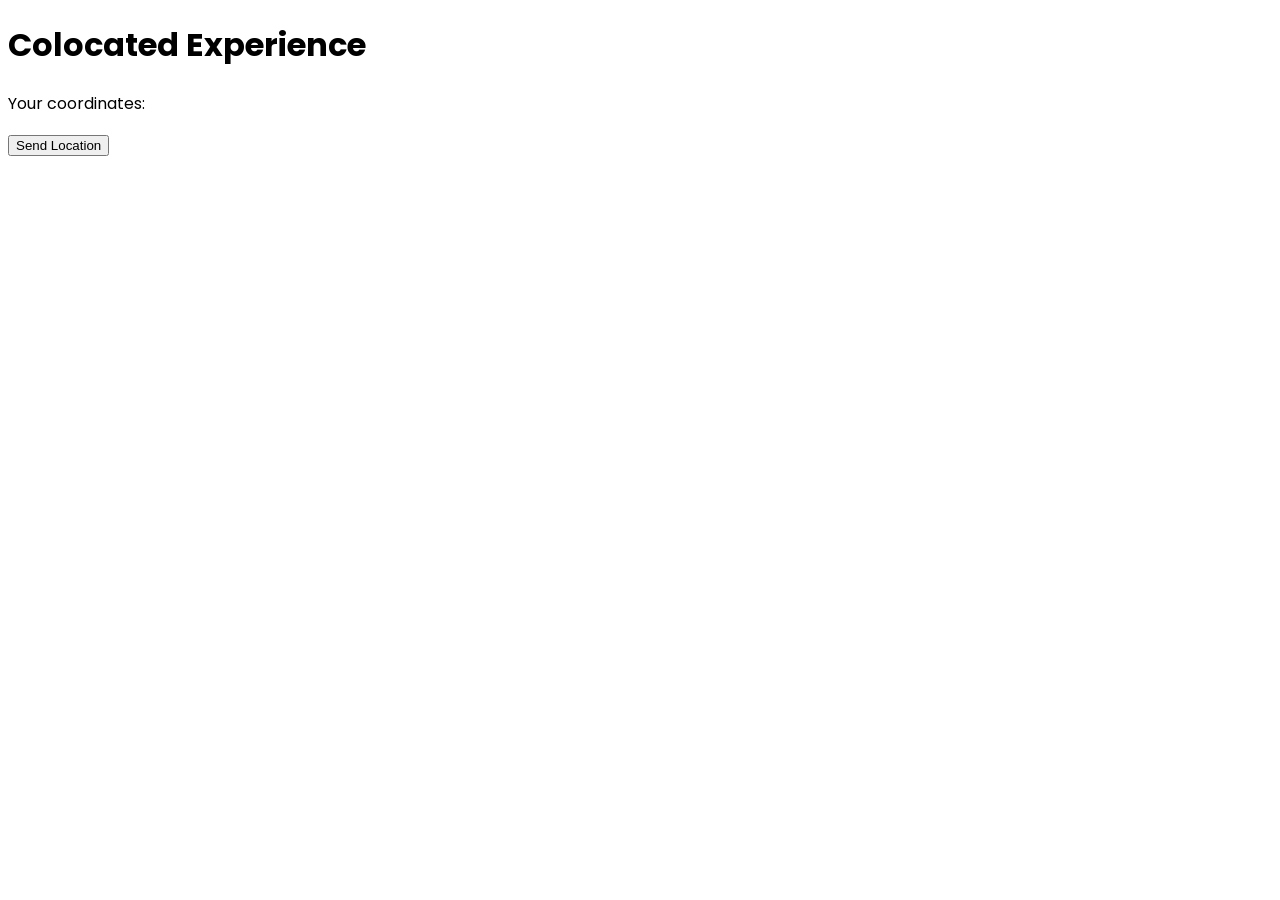
<file: colocatedExperience/index.html>
<!DOCTYPE html>
<html lang="en">
  <head>
    <meta charset="UTF-8" />
    <meta http-equiv="X-UA-Compatible" content="IE=edge" />
    <meta name="viewport" content="width=device-width, initial-scale=1.0" />
    <link rel="preconnect" href="https://fonts.googleapis.com">
    <link rel="preconnect" href="https://fonts.gstatic.com" crossorigin>
    <link href="https://fonts.googleapis.com/css2?family=Poppins:ital,wght@0,100;0,200;0,300;0,400;0,500;0,600;0,700;0,800;0,900;1,100;1,200;1,300;1,400;1,500;1,600;1,700;1,800;1,900&display=swap" rel="stylesheet">
    <link rel="stylesheet" href="css/main.css">
    <title>Colocated Experience</title>
  <script src="js/location.js" defer></script>
  </head>
  <body>
    <h1>Colocated Experience</h1>
    <p>Your coordinates:</p>
    <span data-location></span>
    <div id="map"></div>

    <button onclick="logLocation()">Send Location</button>
  </body>
</html>
</file>
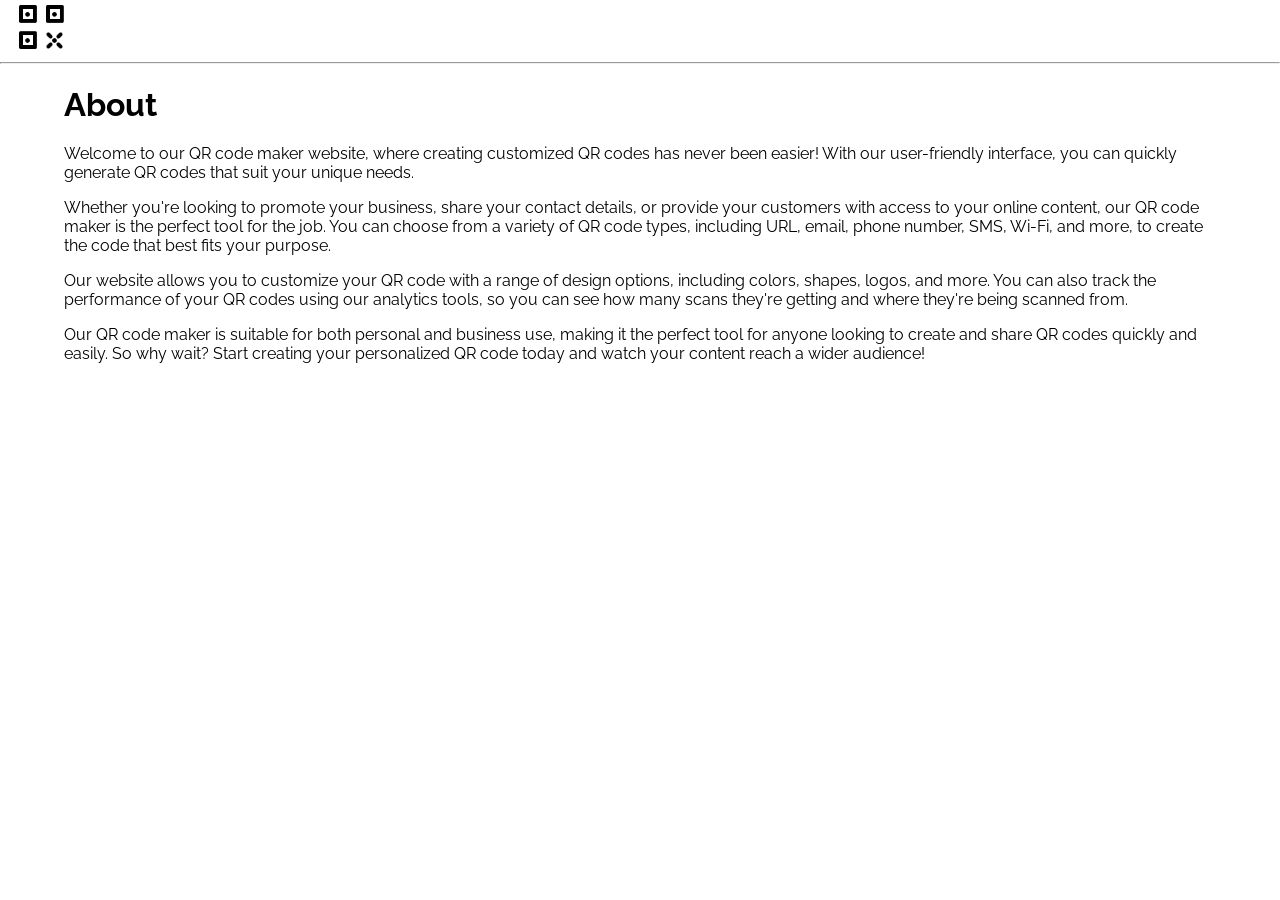
<file: qr/about.html>
<html lang="en">
<head>
    <title>QR Code Creator</title>
    <link rel="icon" type="image/x-icon" href="assets/qr-icon.png">
    <link rel="stylesheet" type="text/css" href="css/index.css">
    <meta charset="utf-8" />
    <link href="https://fonts.googleapis.com/css?family=Raleway" rel="stylesheet">
    <meta name="viewport" content="width=device-width, initial-scale=1">
    <meta name="description" content="About page of AR discovery hub.">
    <!-- <script type="text/javascript" src="js/qr.js" defer></script> -->
    <script type="text/javascript" src="js/main.js" defer></script>

</head>
<body>
    <nav>
        <ul class="topnav" id="top">
            <li> 
                <a href="index.html" class="iconVert"> 
                    <img src="assets/qr-icon.png" class="icon" alt="QR code icon"> 
                </a>
            </li>
            <li> 
                <a href="index.html" class="iconVert"> 
                    <p class="titlenav">AR Discovery Hub</p>
                </a>
            </li>
           
            <li class="right">
                <a href="about.html">About</a>
            </li>
            <li class="right">
                <a href="database.html">AR Finder</a>
            </li>
            <li class="right">
                <a href="qr.html">AR Link Generator</a>
            </li>
        </ul>
      </nav>
            <hr>
<div class="contentpage">
    <h1>About</h1>
            <p>Welcome to our QR code maker website, where creating customized QR codes has never been easier! With our user-friendly interface, you can quickly generate QR codes that suit your unique needs.
            </p>
 
<p>Whether you're looking to promote your business, share your contact details, or provide your customers with access to your online content, our QR code maker is the perfect tool for the job. You can choose from a variety of QR code types, including URL, email, phone number, SMS, Wi-Fi, and more, to create the code that best fits your purpose.
</p>
<p>
    Our website allows you to customize your QR code with a range of design options, including colors, shapes, logos, and more. You can also track the performance of your QR codes using our analytics tools, so you can see how many scans they're getting and where they're being scanned from.
</p>
<p>
    Our QR code maker is suitable for both personal and business use, making it the perfect tool for anyone looking to create and share QR codes quickly and easily. So why wait? Start creating your personalized QR code today and watch your content reach a wider audience!

</p>
</div>
</body>
</html>
</file>
<file: colocatedExperience/css/main.css>
body {
    font-family: 'Poppins', sans-serif;
}
</file>
<file: qr/css/index.css>
html, body {
  margin: 0vw;
    /* padding: auto; */
    font-family: 'Raleway', sans-serif;
  }
 
  .form{
    display:flexbox;
    justify-content: flex-start;
    /* padding: 1em; */
  }

  .contentQr{ 
   z-index: 9;
   margin: 5px;
   padding-left: 20px;
  }
  .button {
    border: none;
    color: #ffffff;
    padding: 15px 32px;
    text-align: center;
    text-decoration: none;
    display: inline-block;
    font-size: 16px;
    margin: 4px 2px;
    cursor: pointer;
    background-color:#115994;
    border-radius: .5em;
  }

  .textbox{
    width: 40%;
    /* height: 150px; */
    padding: 12px 20px;
    box-sizing: border-box;
    border: 2px solid #ccc;
    border-radius: 4px;
    background-color: #f8f8f8;
    font-size: 16px;
    resize: none;
  }

  .customizationbar{
    margin: 5em;
    /* padding: 30em; */
  }

  .result {
    width: 5em;
    height: 5em;
    border-radius: 30%;
    box-shadow: 0 2px 6px #000;
    background: #95C066;
    display: inline-block;
    vertical-align: middle;
    margin-left: 2em;
  }
  
  .output {
    margin-bottom: 5em;
    padding: 1em;
    color: #fff;
    border-bottom: 2px dashed #42595E;
    text-align: center;
    text-transform: uppercase;
    font-size: .8em;
    text-shadow: 0 -1px 0 #2B3E42;
    color: #475D62;
  }

  .colorbox{
    border: 2px solid #ccc;
    border-radius: 4px;
    padding: 1em;
  }

  /*                collapse                 */
  .collapsible {
    background-color: #777;
    color: white;
    cursor: pointer;
    padding: 18px;
    width: 100%;
    border: none;
    text-align: left;
    outline: none;
    font-size: 15px;
  }
  
  .active, .collapsible:hover {
    background-color: #555;
  }
  
  .customcontent {
    padding: 0 18px;
    display: none;
    overflow: hidden;
    background-color: #f1f1f1;
  }
  /*      -------------------                                  */
  .searchbar{
    margin-top: 1.5rem;
    padding-bottom: 8rem;
    background-image: url("../assets/heroimage-map.png");
    background-repeat: no-repeat;
    background-size: 100%;
    /* background-attachment: fixed; */
    background-position: center;
    width:100%;
    height:20%;
  }
  .search-wrapper{
    display: flex;
    flex-direction: column;
    gap: .25rem;
    padding:2rem 0rem;
  }
  .backgroundCardSearch{
    border-bottom: 1px solid white;
    border-radius: 1rem;
    box-shadow: 0 6px 20px 0 rgba(0, 0, 0, 0.19);
    background-color: white;
    margin: 0rem 15rem;
    padding: 4rem 3rem;
    display: flex;
    flex-direction: column;
    gap: .25rem;
    
}
.searchLabel{
  text-align: center;
  /* padding: 0rem 10rem; */
  font-size: 2rem;
  padding-bottom: 0.7rem;
}
.searchfield{
  /* box-shadow: 0 6px 20px 0 rgba(0, 0, 0, 0.19); */
  /* margin: 0rem 5rem; */
  /* padding: 0rem 2rem; */
  border: 1px solid rgba(0, 0, 0, 0);
  width:100%;
  /* font-size:16px; */
  /* box-shadow: 0 4px 8px 0 rgba(0, 0, 0, 0.2), 0 6px 20px 0 rgba(0, 0, 0, 0.19); */
  /* box-shadow: 0 4px 8px 0 rgba(0, 0, 0, 0.2); */
}

.searchbarContainer{
  gap:0rem;
  /* margin: 0rem 12rem; */
  display: flex;
  border: 1px solid rgb(0, 0, 0);
  box-shadow: 0 6px 20px 0 rgba(0, 0, 0, 0.19);
  /* padding: 0rem 2rem; */
  justify-content: space-between
}

.buttonSearch{
  border: 1px solid rgba(0, 0, 0, 0);
  background-color: white;
  padding:0rem;
}
  input{
    font-size: 1rem;
  }
  .users-cards{
    display: grid;
    grid-template-columns: repeat(auto-fill, minmax(150px, 1fr));
    gap: .25rem;
    margin-top: 1rem;
  }

  .card{
    border-bottom: 1px solid black;
    /* background-color:white; */
    /* padding: 0.5 rem; */
  }

  .card > .header{
    margin-bottom: .25rem;
    /* color:black; */
  }

  .card > .body {
    font-size: .8rem;
    /* color: black; */
  }

  .hide{
    display:none;
  }

  .homecontent{
    margin: 2em;
  }

  .homeintro{
    display: flex;
    justify-content: flex-start;
    gap:4em;
  }

  .introtext{
    margin: 1rem;
  }

  .introimg{
    display: block;
    margin-left: auto;
    margin-right: auto;
    width: 3rem;
    margin-bottom: 1rem;
  }  

  .homeText{
    margin:1em;
  }
  a{
    text-decoration: none;
    /* color:black; */
  }

  footer{
    background-color:#115994;
    margin-top:10px;
    padding: 1em;
    padding-left: 5em;
    padding-right: 10em; 
    display: flex;
    justify-content: space-between;
  }

  .footerLink{
    text-decoration: none;
    list-style-type: none;
    margin:0.5rem;
    font-size: 1rem;
  }

  .slider.round {
    border-radius: 34px;
  }
  
  .slider.round:before {
    border-radius: 50%;
  }

  .switch {
    position: relative;
    display: inline-block;
    width: 60px;
    height: 34px;
  }
  
  .switch input { 
    opacity: 0;
    width: 0;
    height: 0;
  }
  
  .slider {
    position: absolute;
    cursor: pointer;
    top: 0;
    left: 0;
    right: 0;
    bottom: 0;
    background-color: #ccc;
    -webkit-transition: .4s;
    transition: .4s;
  }
  
  .slider:before {
    position: absolute;
    content: "";
    height: 26px;
    width: 26px;
    left: 4px;
    bottom: 4px;
    background-color: white;
    -webkit-transition: .4s;
    transition: .4s;
  }
  
  input:checked + .slider {
    background-color: #115994;
  }
  
  input:focus + .slider {
    box-shadow: 0 0 1px #115994;
  }
  
  input:checked + .slider:before {
    -webkit-transform: translateX(26px);
    -ms-transform: translateX(26px);
    transform: translateX(26px);
  }
/* -------------slider code--------------------- */
  .slidecontainer {
    width: 100%;
  }
  
  .slider {
    /* -webkit-appearance: none; */
    width: 100%;
    height: 25px;
    background: #d3d3d3;
    outline: none;
    opacity: 0.7;
    -webkit-transition: .2s;
    transition: opacity .2s;
  }
  
  .slider:hover {
    opacity: 1;
  }
  
  .slider::-webkit-slider-thumb {
    -webkit-appearance: none;
    appearance: none;
    width: 25px;
    height: 25px;
    background: #04AA6D;
    cursor: pointer;
  }
  
  .slider::-moz-range-thumb {
    width: 25px;
    height: 25px;
    background: #04AA6D;
    cursor: pointer;}

    .grid-card-container {
      display:flex;
      justify-content: space-between;
      padding: 10px;
      color:black;
    }
    .headerPage{
      margin-bottom: 0px;
      margin-top: 2rem;

    }

    .h3Space{
      margin-top: .5rem;
      margin-bottom: .5rem;
    }
    /* nav{ */
      
      /* margin-top: 2em; */
      /* background-color: #F4BAA8;
      padding: 1em; */
      /* flex-wrap: wrap;
      display: flex;
      flex:50%;
      justify-content: space-between; */
      
    /* } */
    /* .icon{
      width:50px;
      height:50px;
      margin-right: 10px;
    } */

    .iconVert{
      display:flex !important;
      align-items: center;
      margin: 0.1rem 0rem;
    }
    .iconVert img{
      width:50px;
      height:50px;
      margin-right: 10px;
    }
      .titlenav{
        /* font-size: 14px; */
        font-weight: bold;
        /* margin-top:8%; */
        /* margin-bottom:0%; */
        padding:0;
        border:0%;

      }
    ul.topnav {
      list-style-type: none;
      margin: 0;
      padding: 0;
      overflow: hidden;
      /* background-color: #333; */
    }
    
    ul.topnav li {float: left;}
    
    ul.topnav li a {
      display: block;
      /* color: black; */
      color: white;
      text-align: center;
      padding: 0px 16px;
      text-decoration: none;
    }
    
    /* ul.topnav li a:hover:not(.active) {background-color: #111;}
    
    ul.topnav li a.active {background-color: #04AA6D;} */
    
    ul.topnav li.right {
      float: right;
      /* padding-top:20px; */
    }
    .scannercontainer{
      /* color: white; */
      border: 1em solid #2D2E43;
      background-color: #2D2E43;
      border-radius: .5em;
      align-items: center;
      padding-bottom: 4rem;
      margin:3% 20%;
      /* height: 90%; */
    }
    .scannercontainer > a{
      color: white;
      font-size: 18px;
      text-align: center;
    }
    .heroscreenshot{
      display: block;
      margin: 0 auto;
      width: 30%;
      padding:0.5rem;
      /* aspect-ratio:  9 / 16; */
    }

    .box {
    width: 310px;
    height: 310px;
    background-image: url("qr-pic-gray.png");
    background-repeat: no-repeat;
    background-position: center;
    border: 2em solid #115994;
    border-radius: 1em;
      display:block;
      margin: 0 auto;
    }
      .container {
      /* display:block; */
      /* position: absolute; */
      margin: 30px;
    }

    .detailcontainer{
      display:block;
      position: absolute;
      margin: 30px;
    }
    @media screen and (max-width: 635px) {
      ul.topnav li.right, 
      ul.topnav li {float: none;padding-top:1%}
      .container{
        width: 200px;
        height: 200px;
      }
      .textbox{
        width: 90%;
      }
      .icon{
        vertical-align: middle;
        width: 60px;
        height: 60px;
      }
   
      .button {
        border: none;
        /* padding: 10pxs 22px; */
        text-align: center;
        text-decoration: none;
        display: inline-block;
        font-size: 16px;
        margin: 4px 2px;
        cursor: pointer;
        background-color: #115994;
        border-radius: .5em;
      }
      .detailimg{
        height:300px;
      }

    }
    /* --------------------------------------------- */

       @media screen and (max-width:479px){
      .grid-card-container {
                flex-wrap: wrap;
                flex-direction: column;
      }
      .icon{
        /* vertical-align: middle; */
        width: 60px;
        height: 60px;
      }

    }
    
    


    @media screen and (max-width:700px){
      .heroscreenshot{
        display: block;
        margin-left: auto;
        margin-right: auto;
        width: 80%;
        /* aspect-ratio:  9 / 16; */
      }
      .gridScanner{
      gap:1rem;
      /* margin: 100px; */
      }

      .h3Space{
        margin-top: 0rem;
        margin-bottom: 0rem;
      }
      .herotitle{
        font-size:50px !important;
        /* padding-bottom:2% !important; */

      }
      .herosub{
        font-size: 20px !important;
        margin-bottom: 0.5rem !important;
        
        padding-top: 0% !important;
    

      }
      .herocalltoaction{
        padding-top: 0% !important;
        margin-top: 0rem;
      }

      .searchLabel{
        text-align: center;
        /* padding: 0rem 10rem; */
        font-size: 1.4rem;
        padding-bottom: 1rem;
      }
      /* .searchbarContainer{
        gap:0rem;
        margin: 0rem 0rem;
      } */
  

      .backgroundCardSearch{
        border-bottom: 1px solid white;
        border-radius: 1rem;
        box-shadow: 0 6px 20px 0 rgba(0, 0, 0, 0.19);
        background-color: white;
        margin: 0rem 3rem;
        padding: 3rem 3rem;
        display: flex;
        flex-direction: column;
        gap: .25rem;
        
    }
    }
    
    @media screen and (max-width:600px){
      .grid-page-container {
        flex-wrap: wrap;
        gap: 0rem;
      }
    }

    @media screen and (min-width:1000px){
      .grid-page-container{
        gap: 0rem 2rem;
      }
    }
    @media screen and (min-width:479px){
      .grid-card-container {
                /* flex-wrap: wrap; */
                column-gap: 50px;
      }
      .grid-page-container{
        flex-wrap:nowrap;
        gap: 0rem 5rem;
        /* flex-wrap:wrap; */
      }
    }
    /*          */
    .Cardcontainer {
			display: flex;
			flex-wrap: wrap;
			justify-content: center;
			align-items: center;
			padding: 2rem;
      width: 100%;
		}

		.grid-item-image {
			flex: 1; /* takes up 2/5 of the available space */
			width: 400px;
			/* height: 200px; */
      	margin: 0.1rem;
			display: flex;
			justify-content: center;
			align-items: center;
		}

		.grid-item-text {
			flex: 3; /* takes up 1/5 of the available space */
			width: 200px;
			/* height: 200px; */
      	margin: 0.1rem;
			display: flex;
      /* padding: 0rem 5rem; */
		}

		.grid-item-map {
			flex: 1; /* takes up 2/5 of the available space */
			width: 400px;
			/* height: 200px; */
      margin: 0rem 0.1rem;
			display: flex;
      justify-content: center;
      align-items: center;
      flex-wrap: wrap;
		}

    .hidden {
			display: none;
		}
		
		@media screen and (max-width: 768px) {
			.Cardcontainer {
				flex-direction: column;
			}
			
			.grid-item-image {
				margin-bottom: 2rem;
        width: 100%;
			}
      	.grid-item-text {
				margin-bottom: 2rem;
        width: 100%;
			}
      	.grid-item-map {
				margin-bottom: 2rem;
        width: 100%;
			}
		}
    /*           */
    .grid-page-container-text{
      flex-wrap:wrap;
    }
    .grid-page-container {
      display: flex;
      /* justify-content: space-around; */
      padding: 10px;
    }


    .urltn{
      height: 200px;
      width: 200px;
      /* width: 20vw; height: 20vw;  */
      object-fit: cover;
      border-radius: 0.2rem;
      display: block;
      margin-left: auto;
      margin-right: auto;
      box-shadow: 0 4px 8px 0 rgba(0, 0, 0, 0.2), 0 6px 20px 0 rgba(0, 0, 0, 0.19);

    }
    .headertext{
      font-size:1.2rem;
      /* border: 2px solid rgba(125, 1, 1, 0) !important; */
    }
    .headertext2{
      font-size:1.2rem;
      margin-top:0.8rem;
    }
    a.headertext2{
      border: 2px solid white !important;
      border-radius: .5rem !important;
      padding: 0rem 2rem !important;
    }
    .icontext{
      font-size: 1.7rem; 
    }

    .herotitle{
      font-size:70px;
      margin: 0;
      /* padding-bottom:5%; */
    }
    .herosub{
      font-size: 22px;
      margin-top: 0rem;
      margin-bottom: 0.5rem;
    }


    .herocalltoaction{
      padding-top:0%;
      text-align: center;
    }
    .herobtndes{
      font-size:20px;
      margin-left: 1rem;
      margin-right: 1rem;
    }
 
    h3{
      color:#115994;
      font-weight: bold;
      /* font-size: 5%; */
    }

    .cardButton{
      text-align: left;
      font-family: 'Raleway', sans-serif;
      font-size: 16px;
      color:black;
      padding:0px;
      margin:auto;
      background-color: rgba(0,0,0,0);
      border: none;
      cursor: pointer;
    }

    .detailimg{
      /* height: 640px;*/
      width: 100%; 
      /* height: auto; */
      aspect-ratio:  9 / 16;
      /* width: 20vw; height: 20vw;  */
    /* margin: 0px 50vw; */
      /* align-items: center; */
      object-fit: cover;
      border-radius: 0.2rem;
      display: block;
      margin-left: auto;
      margin-right: auto;
      box-shadow: 0 4px 8px 0 rgba(0, 0, 0, 0.2), 0 6px 20px 0 rgba(0, 0, 0, 0.19);

    }
    .caption{
      padding-left:10%;

 
    }

    h5{
      /* color:#2196F3; */
      font-size: 14px;
      padding:auto;
      margin:0%;
    }

       /* .grid-page-container::after{
        content: "";
        clear: both;
        display: table;
      } */

      .title{
        padding:0px;
        margin-bottom: 0px;
      }

      .jumpup{
        text-align: center;
        margin:30px;
        padding:2rem;
        /* background-color: #2196F3; */
        /* border: 3px solid rgba(200,200,200,0); */
        /* border-radius: 0.6em; */
      }

      .topup{
        color:white;
        /* margin:20px 600px; */
        padding:2rem 3rem;
        background-color: #115994;
        border: 3px solid rgba(200,200,200,0);
        border-radius: 0.6em;
      }

      .topup:hover{
         text-decoration: underline;
      }

      .xr-details{
        margin-bottom: 70px;
      
      }

      /* .xr-detail-page{
        padding: 0% 5%;
      } */

      .contentpage{
        padding: 0% 5%;
        /* margin:1vw; */
      }
      .contentpage2{
        padding: 0% 15%;
        /* margin:1vw; */
      }
      .imgcenter{
        display: block;
      margin-left: auto;
      margin-right: auto;
      width:40vw;
      }

      .resultUrl{
        padding-top: 5%;
      }

      .buttonfilter{
        color:white;
        font-size: 20px;;
        /* margin-top:15px; */
        padding:0.7rem 2rem;
        background-color: #115994;
        border: 3px solid rgba(200,200,200,0);
        border-radius: 0.6em;
      }
      .container-btn{
        position: relative;
        width: 100%;
        display: flex;
        justify-content: flex-start;
        margin: 0.5rem 0rem;
      }
      .buttonfilter:hover{
         text-decoration: underline;
      }
      /* .filterbuttons{
         padding-bottom: 2rem;
      } */

      .content{
        padding-right: 0%;
      }

      .requirementcontainer{
        color:#115994;
        margin:10px 0px;
        padding:0.7rem 2rem;
        /* background-color: #2196F3; */
        border: 3px solid #115994;
        border-radius: 0.6em;
      }
      .descr{
        /* font-size: 12px; */
        color:#777;
      }

      .detailpage{
        display: flex;
        justify-content: flex-start;
        flex-wrap: wrap;
        gap:0rem 1rem;
      }

      .subheader{
        margin-bottom: 0.2 rem;
      }

      #fullText{
        display:none;
      }
      #more{
        color:darkblue;
        text-decoration-line: underline;
      }
      .exptitle{
        margin-bottom: 0rem;
        margin-top: 0rem;
      }
      .exptitle:hover{
        text-decoration-line: underline;
      }

      /* .exptitle:active{
        background-color: ;
      } */

      .cardlink{
        color:black;
      }

      .titleicon{
        font-size: 30px;
        padding-right: 0.2rem;
      }
      .herobtnhead{
        font-size: 20px;
        margin:4px 0px
      }
      .herobuttons{
        color: #ffffff;
        padding: 10px 32px;
        text-align: center;
        text-decoration: none;
        display: inline-block;
        font-size: 24px;
        /* margin: 4px 2px; */
        cursor: pointer;
        background-color:#115994;
        border-radius: .2em;
        border: 1px white;
      }
    
      .herogridcontent{
        text-align: center;
      }

      .herocontent{
        background-image:url("../assets/screenshot.jpg");
        background-color: black;
        background-repeat: no-repeat;
        background-size: cover;
        /* background-attachment: fixed; */
        /* background-position: center; */
        width:100%;
        background-position: 50% 50%;
        /* background-size: 10%; */
        /* height:50%; */
        height:90%;
      }
      .herotext{
        position: relative;
        padding: 0% 10%;
        color: white;
        top: 20%;
        left: 50%;
        transform: translate(-50%, -50%);
      }

      .heroscreenshot{
        display: block;
        margin-left: auto;
        margin-right: auto;
        width: 70%;
        /* aspect-ratio:  9 / 16; */
      }
      .herocontainer{
        color:#115994;
        margin:10px 0px;
        padding:0.7rem 2rem;
        /* background-color: #2196F3; */
        border: 3px solid #115994;
        border-radius: 0.6em;
      }

      .glide__bullet {
        display: inline-block;
        width: 10px;
        height: 10px;
        border-radius: 50%;
        background-color: #ffffff;
        margin-right: 5px;
      }
      
      .glide__bullet--active {
        background-color: #115994;
      }
      
      .glide__slide img {
        /* max-width: 100%; */
        max-height: 500px;
      }

      .herocolumns{
        display: flex;
        /* flex-wrap: wrap; */
        justify-content: center;
        padding: 0% 0%;
        margin-top: 1%;
      } 

      @media screen and (min-width: 1100px) {
        .herocolumns {   
          gap:1rem;
        }
      }
      @media screen and (max-width: 1100px) {
        .herocolumns {   
          gap:1rem;
        }
      }
      @media screen and (max-width: 700px) {
        .herocolumns {   
          flex-direction: column;
          gap:0rem;
        }
        .herocontent{
          height:90%;
        }
        .contentpage{
          padding: 0% 1%;
        }
        .contentpage2{
          padding: 0% 1%;
        }
      }

      @media screen and (max-width: 400px) {
        .herocontent{
          height:90%;
        }
      }
      .tryBtnContainer{
        display: block;
        margin: 0;

      }

      .gridScanner{
        display: grid;
        grid-template-columns: 1fr 1fr;
      }
      .spacearoundbtn{
        margin-top: 5%;
        padding: 1rem 4rem;
      }

      /* .backgroundDesign{
        background: linear-gradient(to bottom right, #90909d, #ffffff);
       height:90%;
       padding: 90px;
      } */
  
      .qrcontainer{
            align-items: center;
      }
/* 
      .resultHeader{
        border: 3px solid #115994;
        border-radius: 0.2em;
        padding: 0.5rem;
      } */
    
      .hrSpace{
        margin:0rem 0rem 1.5rem;
        /* padding: 0.5rem; */
      }

      .moreSpace{
        text-align: left;
        padding-left: 3rem;
      }


      /* Menu Icon */
.hamb{
  cursor: pointer;
  float: right;
  padding: 40px 20px;
}/* Style label tag */

.hamb-line {
  background: var(--white);
  display: block;
  height: 2px;
  position: relative;
  width: 24px;

} /* Style span tag */

.hamb-line::before,
.hamb-line::after{
  background: var(--white);
  content: '';
  display: block;
  height: 100%;
  position: absolute;
  transition: all .2s ease-out;
  width: 100%;
}
.hamb-line::before{
  top: 5px;
}
.hamb-line::after{
  top: -5px;
}

.side-menu {
  display: none;
} /* Hide checkbox */


/*  */


/* The Modal (background) */
.modal {
  display: none; /* Hidden by default */
  position: fixed; /* Stay in place */
  z-index: 1; /* Sit on top */
  padding-top: 100px; /* Location of the box */
  left: 0;
  top: 0;
  width: 100%; /* Full width */
  height: 100%; /* Full height */
  overflow: auto; /* Enable scroll if needed */
  background-color: rgb(0,0,0); /* Fallback color */
  background-color: rgba(0,0,0,0.4); /* Black w/ opacity */
}

/* Modal Content */
.modal-content {
  background-color: #fefefe;
  margin: auto;
  padding: 20px;
  border: 1px solid #888;
  width: 80%;
}

/* The Close Button */
.close {
  color: #aaaaaa;
  float: right;
  font-size: 28px;
  font-weight: bold;
}

.close:hover,
.close:focus {
  color: #000;
  text-decoration: none;
  cursor: pointer;
}

.headerdet{
  display: flex;
}

.tndet{
    height: 150px;
    width: 150px;
    margin-top: 2rem;
    margin:1rem;
    /* width: 20vw; height: 20vw;  */
    object-fit: cover;
    /* object-fit: none; */
    /* object-position: 100% 0; */
    border-radius: 0.2rem;
    display: block;
    box-shadow: 0 4px 8px 0 rgba(0, 0, 0, 0.2), 0 6px 20px 0 rgba(0, 0, 0, 0.19);
}

.headerText{
  display: flex;
  flex-direction: column;
  /* padding: 0rem 1rem; */
  /* width: 10rem; */
}
.hintAR{
  text-align: center;
  font-size: 14px;
  margin: 0px;
  padding-bottom: 0.5rem;
}

.questionAR{
  padding:0rem 0.2rem;
  margin-top: 0rem;
}

.herocontent2{
  /* background-image:    linear-gradient(to bottom, rgba(3, 4, 11, 0.533), rgba(40, 8, 32, 0.9)), */
  /* url("https://s6.imgcdn.dev/S8iM2.png"); */
  /* background-repeat: no-repeat; */
  /* background-attachment: fixed; */
  /* background-color: #42595E; */
  background-position: center;
  width:100%;
  display: flex;
  /* margin: 1rem 0rem; */
  justify-content: space-evenly;
}

.herocontent4{
  /* background-image:    linear-gradient(to bottom, rgba(3, 4, 11, 0.533), rgba(40, 8, 32, 0.9)), */
  /* url("https://s6.imgcdn.dev/S8iM2.png"); */
  /* background-repeat: no-repeat; */
  /* background-attachment: fixed; */
  background-color: #91ebff;
  background-position: center;
  width:100%;
  display: flex;
  justify-content: space-evenly;
}
.checkMarks{
  list-style: url('../assets/checkmark.svg');
}
.whiteBack{
  border: 1px solid white;
  border-radius: 1rem;
  background-color: white;
  /* padding: 0rem 2rem; */
  margin: 2rem 4rem;
}

.herocontent3{
  /* background-image:    linear-gradient(to bottom, rgba(3, 4, 11, 0.533), rgba(40, 8, 32, 0.9)), */
  /* url("https://s6.imgcdn.dev/S8iM2.png"); */
  /* background-repeat: no-repeat; */
  /* background-attachment: fixed; */
  /* background-color: #888; */
  background-position: center;
  /* width:100%; */
  display: flex;
  justify-content: space-evenly;
}

.formcontent{
  display: flex;
  align-items: center;
  justify-content: center;
}

.gridHero{
  display: flex;
  flex-wrap:wrap;
}
.gridContentHero{
  padding: 0rem 0.2rem;
  /* margin: 0rem 5rem; */
  width: 300px;
}

.tryAR{
  border-radius: 0.2rem;
  background-color: rgb(255, 255, 255);
  padding: 0.5rem 0.8rem !important;
  border: 0.1rem solid #c7c7c7;
  /* box-shadow: 0 2px 6px #464646; */
  font-size: 20px;
  text-align: center;
}

@media (min-width: 768px) {
  .tryAR {
    width: 12rem;

  }
}

@media (max-width: 768px) {
  .tryAR {
    width: 10rem;
  }
}

.buttonAlign{
  margin-left: auto;
  margin-right: auto;
  /* width: 20em; */
  display: block;
  padding: 1rem 3rem;
  
}

#navLink{
  color:white;
  background-color: #000000;
}

.tooltip {
  position: relative;
  display: inline-block;
  border-bottom: 1px dotted black;
}

.tooltip .tooltiptext {
  visibility: hidden;
  width: 200px;
  background-color: black;
  color: #fff;
  text-align: center;
  border-radius: 6px;
  padding: 1rem 1rem;
  position: absolute;
  z-index: 1;
  top: -50px;
  left: 110%;
}

.tooltip .tooltiptext::after {
  content: "";
  position: absolute;
  top: 50%;
  right: 100%;
  margin-top: -5px;
  border-width: 5px;
  border-style: solid;
  border-color: transparent black transparent transparent;
}
.tooltip:hover .tooltiptext {
  visibility: visible;
}

.cardIcon{
  width: 2vw;
  margin-right: 0.4rem;
}
.iconMap{
  width:30px;
}
.maptn{
 width:15vw;
}

.cardMain{
  width: 40vw;
}

.anywhereBtn{
	text-align: center;
	display: flex;
	justify-content: center;
	align-items: center;
  background-color: #42595E;
  padding: 7rem 0rem;
  border-radius: 1rem;
  color: white;
}
.indexImage{
  width:40vw;
}

.screenshotImage{
  width: 25vw;
  padding: 0rem 1rem;
  display: block;
  margin: 0 auto;
}

.featureHeader{
  text-align: center;
  font-size: 32px;
  margin: 0;
  padding-top: 0.2rem;
}

.heroIconContainer{
  width: 200px;
  height: 200px;
  position: relative;
  /* margin-bottom: 1rem; */
}
.featureP{
  text-align: center;
}

.mobileContainer{
  background-color: white;
  border: 1px white solid;
  padding: 0rem 1rem;
  border-radius: 0.2rem;
  width:70%;
}
.heroIconImage{
  width: 200px;
  /* width: 20vw; */
}
.containerFeature{
  display: flex;
  flex-wrap: wrap;
  /* padding-top: 2rem; */
}
.boxfeature {
  display: flex;
  flex-direction: column;
  justify-content: center;
  align-items: center;
  flex: 1;
  min-width: 300px;
  height: 300px;
  margin: 2rem 1rem;
}
@media (max-width: 768px) {
  .containerFeature {
    flex-direction: column;
  }
}

.Definecontainer {
  display: flex;
  flex-direction: row;
  justify-content: center;
  align-items: center;
  padding: 1rem 2rem;
  margin: 2rem 0rem;
}
@media (max-width: 953px){
  .Definecontainer{
    flex-wrap: wrap;
  }
}

.image-div {
  text-align: center;
  /* padding: 0rem 5rem; */
  margin: 0rem 1rem;
}

.image-div img {
  display: block;
  margin: 0 auto;
}

.text-div {
padding: 0rem 10rem;
}

.headerText{
  padding: 0rem 6rem;
  color: #115994;
  font-weight: 900;
  margin-bottom: 0rem;
  margin-top: 1rem;;

}

.backgroundWhite{
  /* background-color: white; */
  padding: 0rem 5rem;
  /* box-shadow: 0 2px 6px #464646; */
  margin: 0rem 2rem;
  border-radius: 1rem;
}
.colorBlue{
  color:#115994;
}
@media screen and (max-width: 768px) {
  .Definecontainer {
    align-items: center;
  }
}

.keywords{
  font-weight: 900;
}


.pageHeaderContainer {
  display: flex;
  flex-wrap: wrap;
  width: 100%;
  align-items: center;
    justify-content: center;
}

.pageHeader {
  flex-basis: 60%;
  /* height: 500px; */
  box-sizing: border-box;
  /* padding: 20px; */
  /* border: 1px solid black; */
  display: flex;
  flex-direction: column;
  justify-content: center;
  align-items: center;
  /* background-color: lightblue; */
}

.pageMap {
  flex-basis: 40%;
  /* height: 500px; */
  box-sizing: border-box;
  padding: 20px;
  /* border: 1px solid black; */
  text-align: center;
  /* background-color: lightgreen; */
}

@media only screen and (max-width:1236px){
  .pageHeader {
    flex-basis: 100%;
  }
  .pageMap{
    flex-basis:100%
  }
  .descripBox:not(:last-child)::after{
    background-color:white !important;
  }
}
@media only screen and (max-width: 768px) {
  .pageHeader{
    flex-basis: 100%;
  }
  .pageMap {
    flex-basis: 33%;
  }
  /* .mapScale{
    width: 40% !important;
  } */
}

.mapScale{
  /* width: 100%; */
  height: 80%;
  object-fit: cover;
}

.directBtn{
  background-color: white;
  border-radius: 0.5rem;
  width: 15vw;
  font-size: 18px;
  margin: 0.5rem 0rem;
  padding: 0.3rem 0.2 rem;
}


.descripContainer {
  display: flex;
  flex-wrap: nowrap;
  /* overflow-x: scroll; */
  position: relative;
  width: 100%;
}

.descripBox {
   flex-basis: 33.33%;
  padding: 0.5rem;
  box-sizing: border-box;
  overflow: auto;
  position: relative;
 text-align: center;
 z-index: 1;
}

@media (max-width: 768px) {
  .descripContainer {
    flex-direction: column;
    align-items: center;
  }
  
  .descripBox {
    flex-basis: 100%;
  }
}

.descripBox:not(:last-child)::after {
  content: "";
  position: absolute;
  top: 0;
  bottom: 0;
  right: 0;
  width: 2px;
  margin: 2rem 0rem;
  background-color: black;
}

.subTitle{
  font-size: 20px;
}


.tooltipType {
  position: relative;
  display: inline-block;
  border-bottom: 1px dotted black;
}

.tooltipType .tooltiptextType {
  visibility: hidden;
  width: 150px;
  background-color: black;
  color: #fff;
  font-size: 14px;
  text-align: center;
  border-radius: 6px;
  padding: 5px 30px;
  position: absolute;
  z-index: 1;
  top: 150%;
  left: 50%;
  margin-left: -100px;
}

.tooltipType .tooltiptextType::after {
  content: "";
  position: absolute;
  bottom: 100%;
  left: 50%;
  margin-left: -5px;
  border-width: 5px;
  border-style: solid;
  border-color: transparent transparent black transparent;
}
.tooltipType:hover .tooltiptextType {
  visibility: visible;

}

.typeIcon{
  height: 50px;
}

.hintIcon{
  width: 15px;
}

#overlay {
  position: fixed;
  top: 0;
  left: 0;
  width: 100%;
  height: 100%;
  background-color: rgba(0, 0, 0, 0.5);
  display: none;
}

#popup {
  position: absolute;
  top: 50%;
  left: 50%;
  transform: translate(-50%, -50%);
  background-color: #fff;
  padding: 20px;
}

.featureImage{
  width:100%;
  border-radius: 0.2rem;
}
.featureImage2{
  width:80%;
  border-radius: 0.2rem;
}
@media screen and (min-width: 635px) {
.featureImage{
  width:80%;
}
.featureImage2{
  width:60%;
}


.image-div{
  margin:0rem;
}
}
</file>
